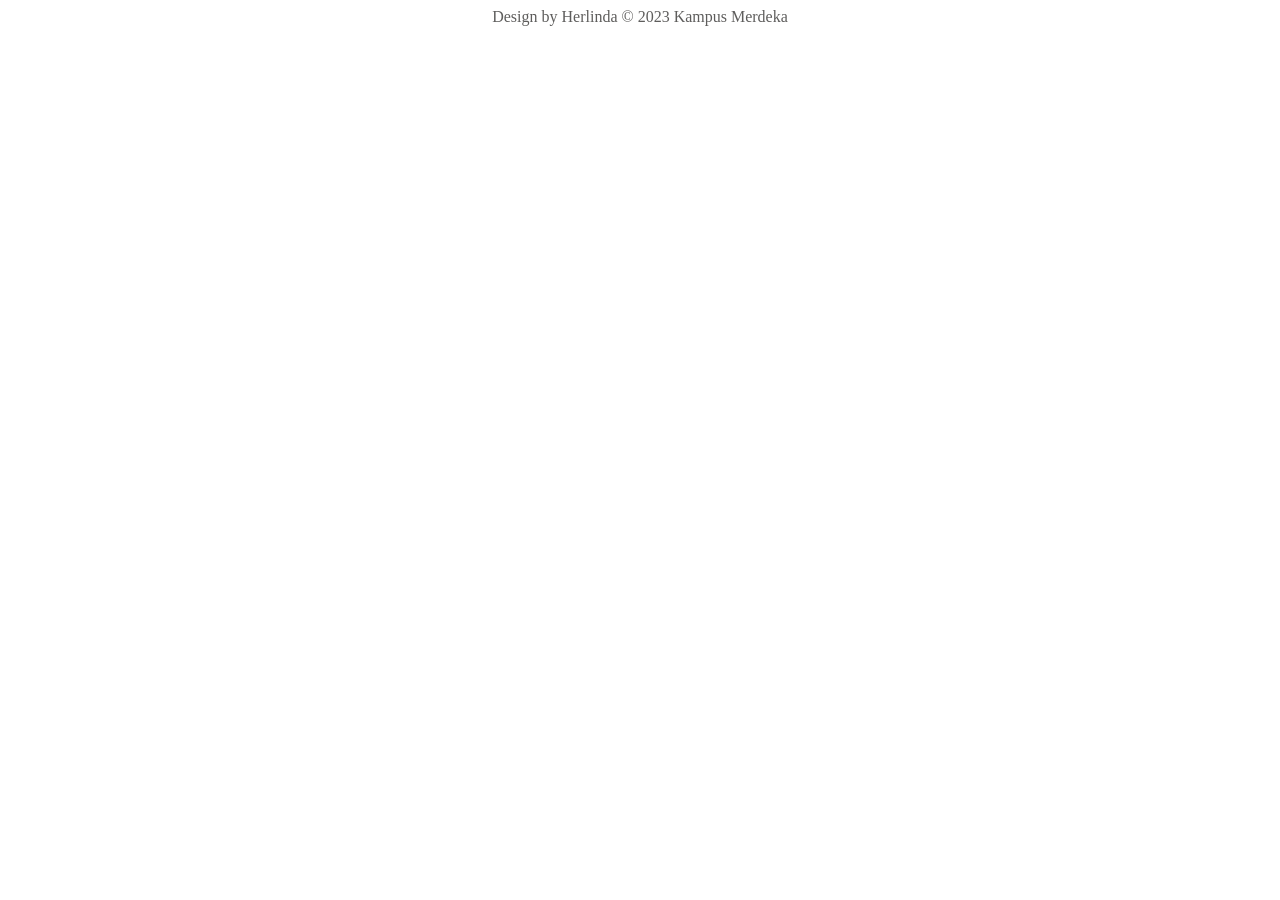
<file: Footer.html>
<body>
    <div>
        <center>
            <font face="Calibri" color="#5e5d5c">
                Design by Herlinda &copy; 2023 Kampus Merdeka
            </font>
        </center>
    </div>
</body>
</file>
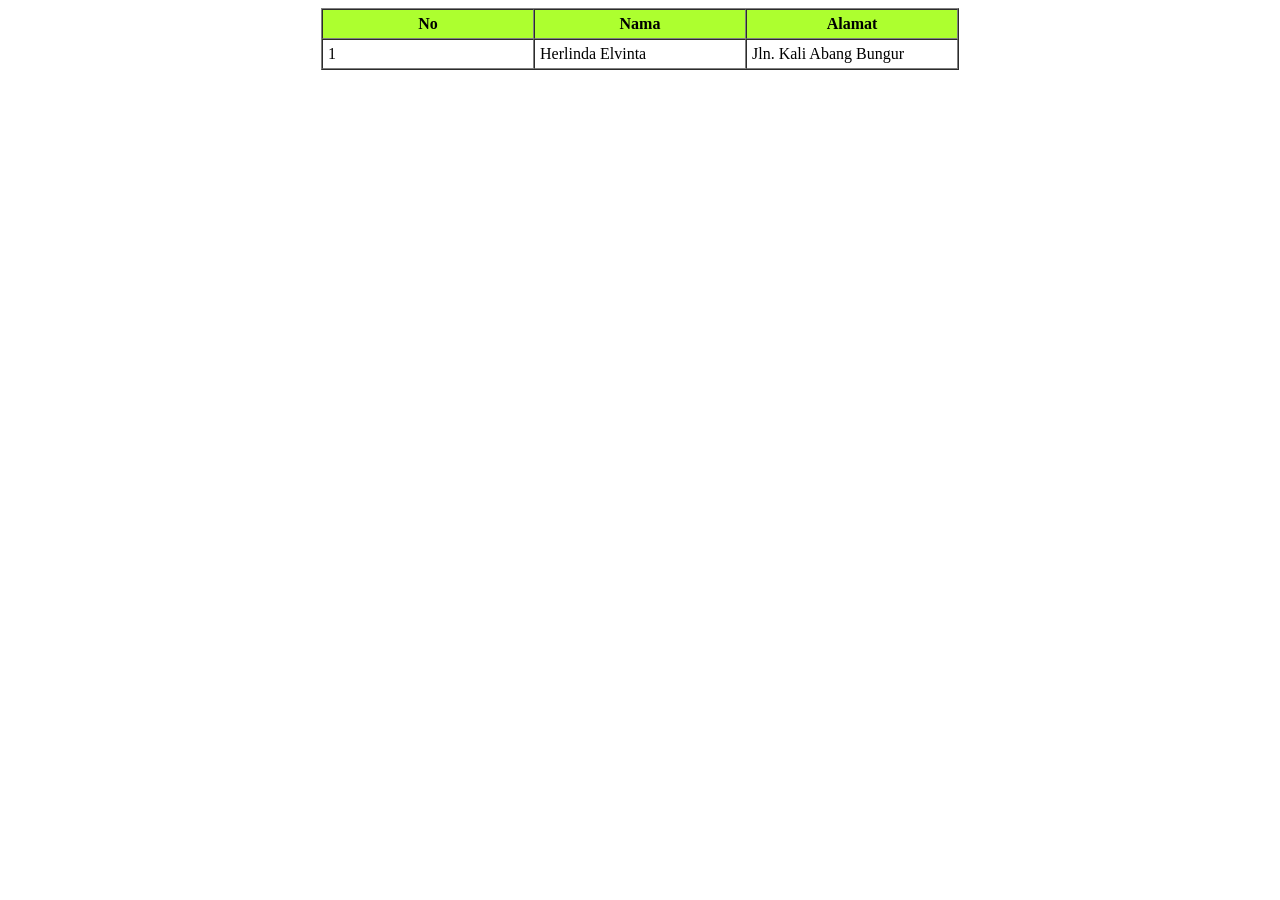
<file: Latihan2.html>
<!DOCTYPE html>
<html lang="en">
<head>
    <meta charset="UTF-8">
    <meta http-equiv="X-UA-Compatible" content="IE=edge">
    <meta name="viewport" content="width=device-width, initial-scale=1.0">
    <title>Latihan Dua Herlinda (Membuat Tabel)</title>
</head>
<style>
    th{
        width: 200px;
    }
</style>
<body>
    <table border="1" align="center" cellpadding="5" cellspacing="0">
        <tr bgcolor="greenyellow">
            <th>No</th>
            <th>Nama</th>
            <th>Alamat</th>
        </tr>
        <tr>
            <td>1</td>
            <td>Herlinda Elvinta</td>
            <td>Jln. Kali Abang Bungur</td>
        </tr>
    </table>
</body>
</html>
</file>
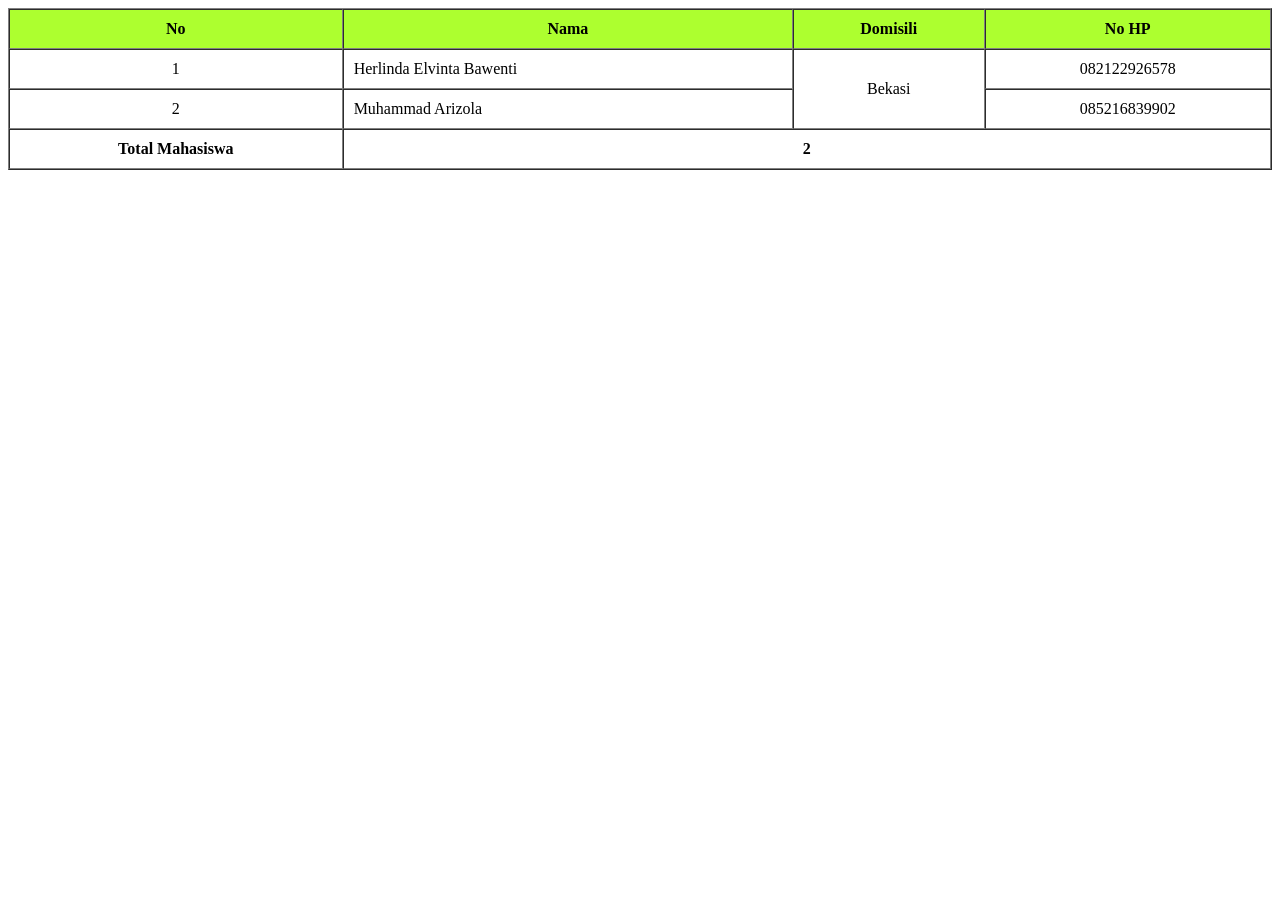
<file: Latihan3.html>
<!DOCTYPE html>
<html lang="en">
<head>
    <meta charset="UTF-8">
    <meta http-equiv="X-UA-Compatible" content="IE=edge">
    <meta name="viewport" content="width=device-width, initial-scale=1.0">
    <title>Tabel</title>
</head>
<body>
    <table align="left" border="1" cellpadding="10" cellspacing="0" width="100%">
        <thead>
            <tr bgcolor="greenyellow">
                <th>No</th>
                <th>Nama</th>
                <th>Domisili</th>
                <th>No HP</th>
            </tr>
        </thead>
        <tbody>
            <tr>
                <td align="center">1</td>
                <td>Herlinda Elvinta Bawenti</td>
                <td rowspan="2" align="center">Bekasi</td>
                <td align="center">082122926578</td>
            </tr>
            <tr>
                <td align="center">2</td>
                <td>Muhammad Arizola</td>
                <td align="center">085216839902</td>
            </tr>
        </tbody>
        <tfoot>
            <tr>
                <th>Total Mahasiswa</th>
                <th colspan="3">2</th>
            </tr>
        </tfoot>
    </table>
</body>
</html>
</file>
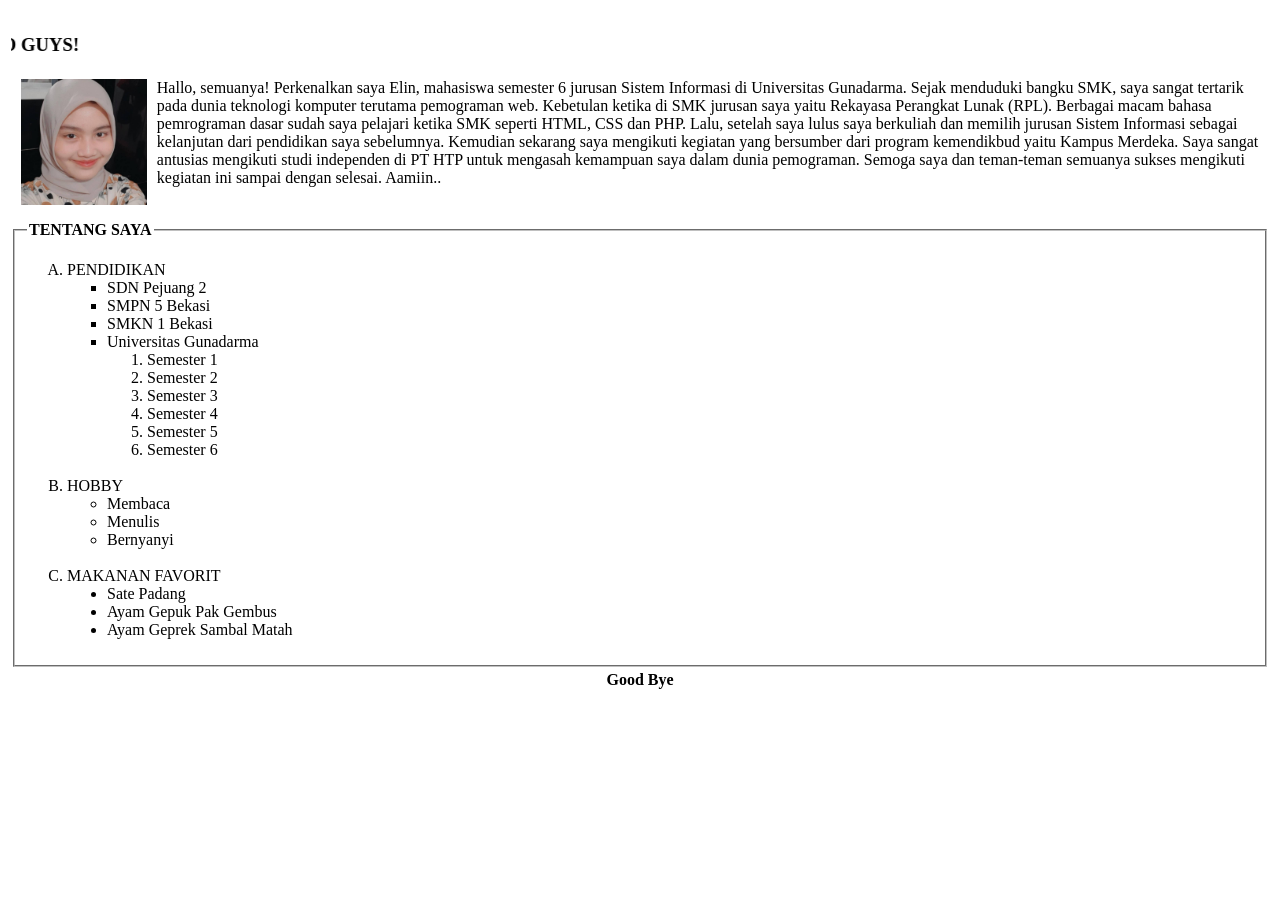
<file: Latihan4.html>
<!DOCTYPE html>
<html lang="en">
<head>
    <meta charset="UTF-8">
    <meta http-equiv="X-UA-Compatible" content="IE=edge">
    <meta name="viewport" content="width=device-width, initial-scale=1.0">
    <title>Latihan Satu Herlinda</title>
</head>
<body>
    <table>
        <thead>
            <tr>
                <td>
                </td>
            </tr>
        </thead>
        <tbody>
            <tr>
                <td>
                    <h3><marquee behavior="scroll" direction="right" scrolldelay="22">HELLO GUYS!</marquee></h3>
                    <!--Ini adalah bagian untuk menyisipkan komentar & tidak akan terbaca di web browser nantinya-->
                    <p align="left">
                        <img src="img/HEB.jpg" width="10%" align="left" hspace="10">
                        Hallo, semuanya! Perkenalkan saya Elin, mahasiswa semester 6 jurusan Sistem Informasi di Universitas Gunadarma.
                        Sejak menduduki bangku SMK, saya sangat tertarik pada dunia teknologi komputer terutama pemograman web.
                        Kebetulan ketika di SMK jurusan saya yaitu Rekayasa Perangkat Lunak (RPL).
                        Berbagai macam bahasa pemrograman dasar sudah saya pelajari ketika SMK seperti HTML, CSS dan PHP.
                        Lalu, setelah saya lulus saya berkuliah dan memilih jurusan Sistem Informasi sebagai kelanjutan dari pendidikan saya sebelumnya.
                        Kemudian sekarang saya mengikuti kegiatan yang bersumber dari program kemendikbud yaitu Kampus Merdeka.
                        Saya sangat antusias mengikuti studi independen di PT HTP untuk mengasah kemampuan saya dalam dunia pemograman.
                        Semoga saya dan teman-teman semuanya sukses mengikuti kegiatan ini sampai dengan selesai. Aamiin..
                    </p>
                    <br>
                    <fieldset>
                        <legend><b>TENTANG SAYA</b></legend>
                        <ol type="A">
                            <li>PENDIDIKAN
                                <ul type="square">
                                    <li>SDN Pejuang 2</li>
                                    <li>SMPN 5 Bekasi</li>
                                    <li>SMKN 1 Bekasi</li>
                                    <li>Universitas Gunadarma
                                        <ol type="1">
                                            <li>Semester 1</li>
                                            <li>Semester 2</li>
                                            <li>Semester 3</li>
                                            <li>Semester 4</li>
                                            <li>Semester 5</li>
                                            <li>Semester 6</li>
                                        </ol>
                                    </li>
                                </ul>
                            </li>
                            <br>
                            <li>HOBBY
                                <ul type="circle">
                                    <li>Membaca</li>
                                    <li>Menulis</li>
                                    <li>Bernyanyi</li>
                                </ul>
                            </li>
                            <br>
                            <li>MAKANAN FAVORIT
                                <ul type="disc">
                                    <li>Sate Padang</li>
                                    <li>Ayam Gepuk Pak Gembus</li>
                                    <li>Ayam Geprek Sambal Matah</li>
                                </ul>
                            </li>
                        </ol>
                    </fieldset>
                </td>
            </tr>
        </tbody>
        <tfoot>
            <tr>
                <th>Good Bye</th>
            </tr>
        </tfoot>
    </table>
</body>
</html>
</file>
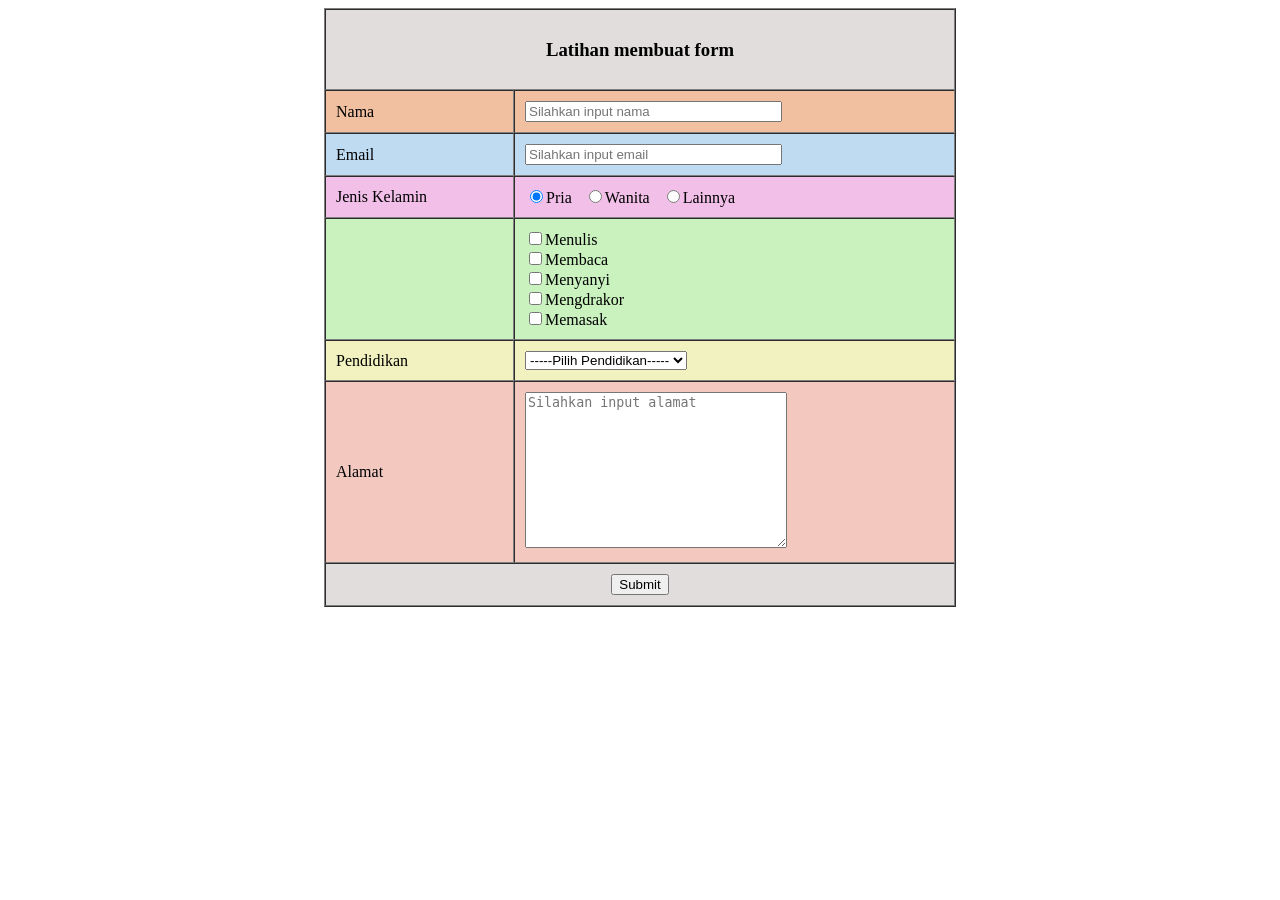
<file: Latihan5.html>
<!DOCTYPE html>
<html lang="en">
<head>
    <meta charset="UTF-8">
    <meta http-equiv="X-UA-Compatible" content="IE=edge">
    <meta name="viewport" content="width=device-width, initial-scale=1.0">
    <title>Form</title>
</head>
<body>
    <form action="">
        <table border="1" align="center" cellpadding="10" cellspacing="0" width="50%">
            <thead>
                <tr bgcolor="#e0dddc">
                    <th colspan="2"><h3>Latihan membuat form</h3></th>
                </tr>
            </thead>
            <tbody>
                <tr bgcolor="fucia">
                    <td width="30%"><label for="nama">Nama</label></td>
                    <td width="80%"><input type="text" name="nama" placeholder="Silahkan input nama" size="30"></td>
                </tr>
                <tr bgcolor="#bfdbf2">
                    <td><label for="email">Email</label></td>
                    <td><input type="email" name="emai" placeholder="Silahkan input email" size="30"></td>
                </tr>
                <tr bgcolor="#f2bfe9">
                    <td><label for="jk">Jenis Kelamin</label></td>
                    <td>
                        <input type="radio" name="jk" value="P" checked>Pria &nbsp;
                        <input type="radio" name="jk" value="W">Wanita &nbsp;
                        <input type="radio" name="jk" value="O">Lainnya
                    </td>
                </tr>
                <tr bgcolor="#c9f2bf">
                    <td><label for="hobi"></label></td>
                    <td>
                        <input type="checkbox" name="hobi" value="Menulis">Menulis <br>
                        <input type="checkbox" name="hobi" value="Membaca">Membaca <br>
                        <input type="checkbox" name="hobi" value="Menyanyi">Menyanyi <br>
                        <input type="checkbox" name="hobi" value="Membaca">Mengdrakor <br>
                        <input type="checkbox" name="hobi" value="Menyanyi">Memasak
                    </td>
                </tr>
                <tr bgcolor="#f1f2bf">
                    <td><label for="pendidikan">Pendidikan</label></td>
                    <td>
                        <select name="" id="">
                            <option value="">-----Pilih Pendidikan-----</option>
                            <option value="SMA">SMA</option>
                            <option value="D1">D1</option>
                            <option value="D2">D2</option>
                            <option value="D3">D3</option>
                            <option value="D4">D4</option>
                            <option value="S1">S1</option>
                            <option value="S2">S2</option>
                        </select>
                    </td>
                </tr>
                <tr bgcolor="#f2c8bf">
                    <td><label for="alamat">Alamat</label></td>
                    <td><textarea name="alamat" id="" cols="30" rows="10" placeholder="Silahkan input alamat"></textarea></td>
                </tr>
            </tbody>
            <tfoot>
                <tr bgcolor="#e0dddc">
                    <th colspan="2"><input type="submit"></th>
                </tr>
            </tfoot>
        </table>
    </form>
</body>
</html>
</file>
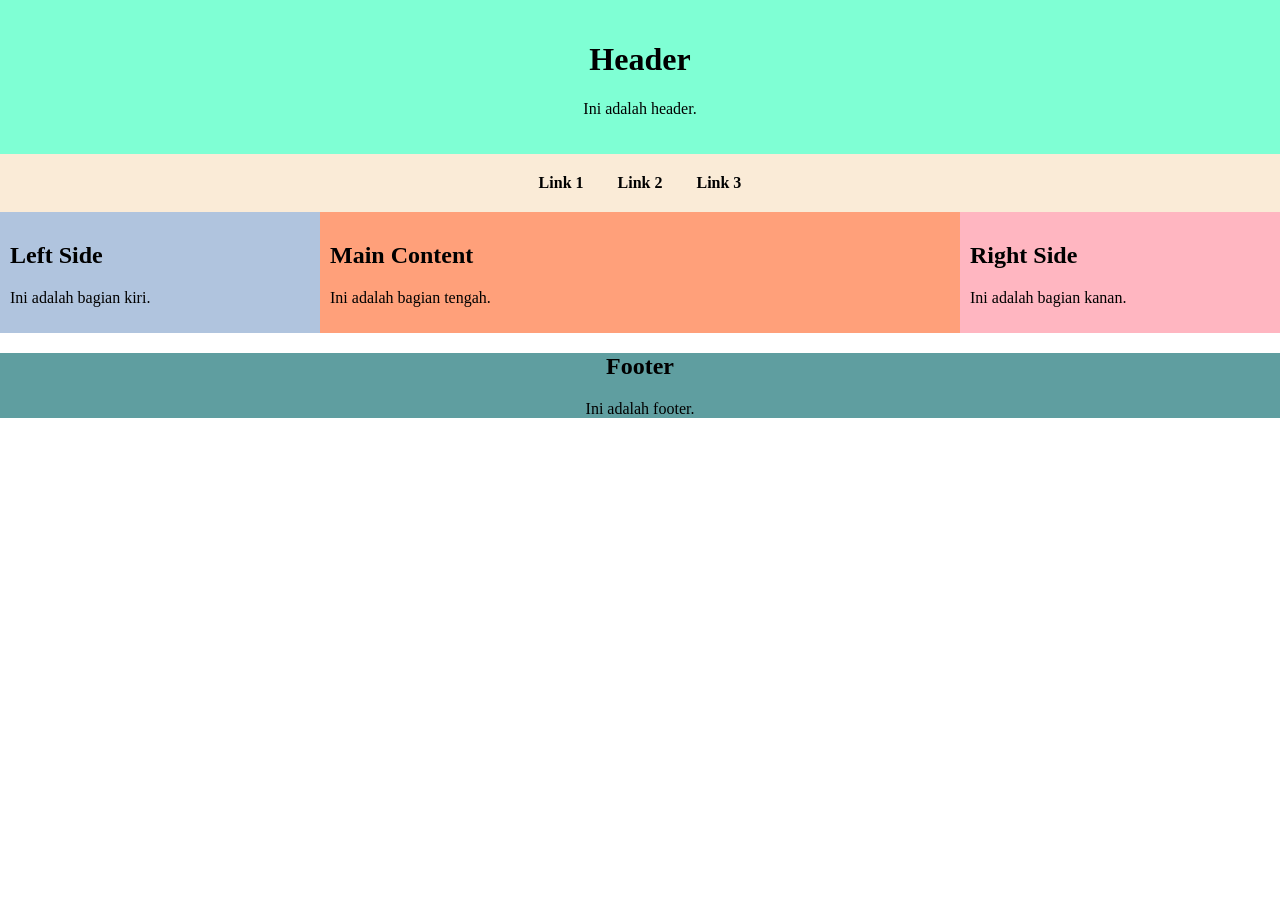
<file: LatLayCSS.html>
<!DOCTYPE html>
<html lang="en">
<head>
    <meta charset="UTF-8">
    <meta http-equiv="X-UA-Compatible" content="IE=edge">
    <meta name="viewport" content="width=device-width, initial-scale=1.0">
    <link rel="icon" href="img/HEB.jpg" type="image/gif">
    <link rel="stylesheet" href="style/layout.css">
    <title>Latihan Layout CSS</title>
</head>
<body>
    <div class="header">
        <h1>Header</h1>
        <p>Ini adalah header.</p>
    </div>
    <div class="topnav">
        <a href="#">Link 1</a>
        <a href="#">Link 2</a>
        <a href="#">Link 3</a>
    </div>
    <div class="row after">
        <div class="side left">
            <h2>Left Side</h2>
            <p>Ini adalah bagian kiri.</p>
        </div>
        <div class="side middle">
            <h2>Main Content</h2>
            <p>Ini adalah bagian tengah.</p>
        </div>
        <div class="side right">
            <h2>Right Side</h2>
            <p>Ini adalah bagian kanan.</p>
        </div>
    </div>
    <div class="footer">
        <h2>Footer</h2>
        <p>Ini adalah footer.</p>
    </div>
</body>
</html>
</file>
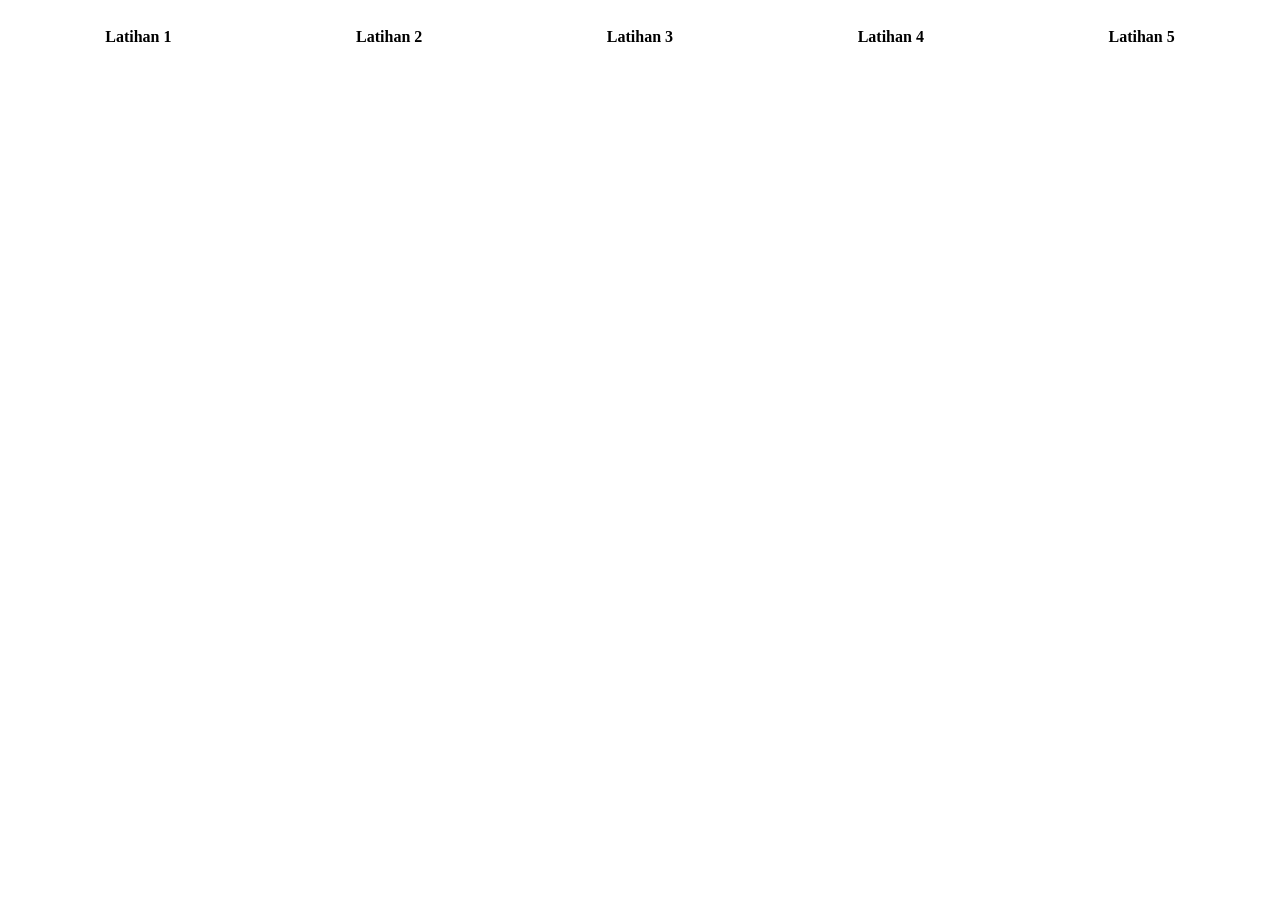
<file: Navbar.html>
<!--CSS Internal-->
<style>
    a{
        color: #000000;
        text-decoration: none;
    }
    a:hover{
        color: green;
        letter-spacing: 1px;
    }
</style>
<body>
    <table align="center" cellpadding="10" cellspacing="10" width="100%" height="10px">
        <tr>
            <th><a href="Latihan2.html" target="main">Latihan 1</a></th>
            <th><a href="Latihan3.html" target="main">Latihan 2</a></th>
            <th><a href="Latihan4.html" target="main">Latihan 3</a></th>
            <th><a href="Latihan5.html" target="main">Latihan 4</a></th>
            <th><a href="LatLayCSS.html" target="main">Latihan 5</a></th>
        </tr>
    </table>
</body>
</file>
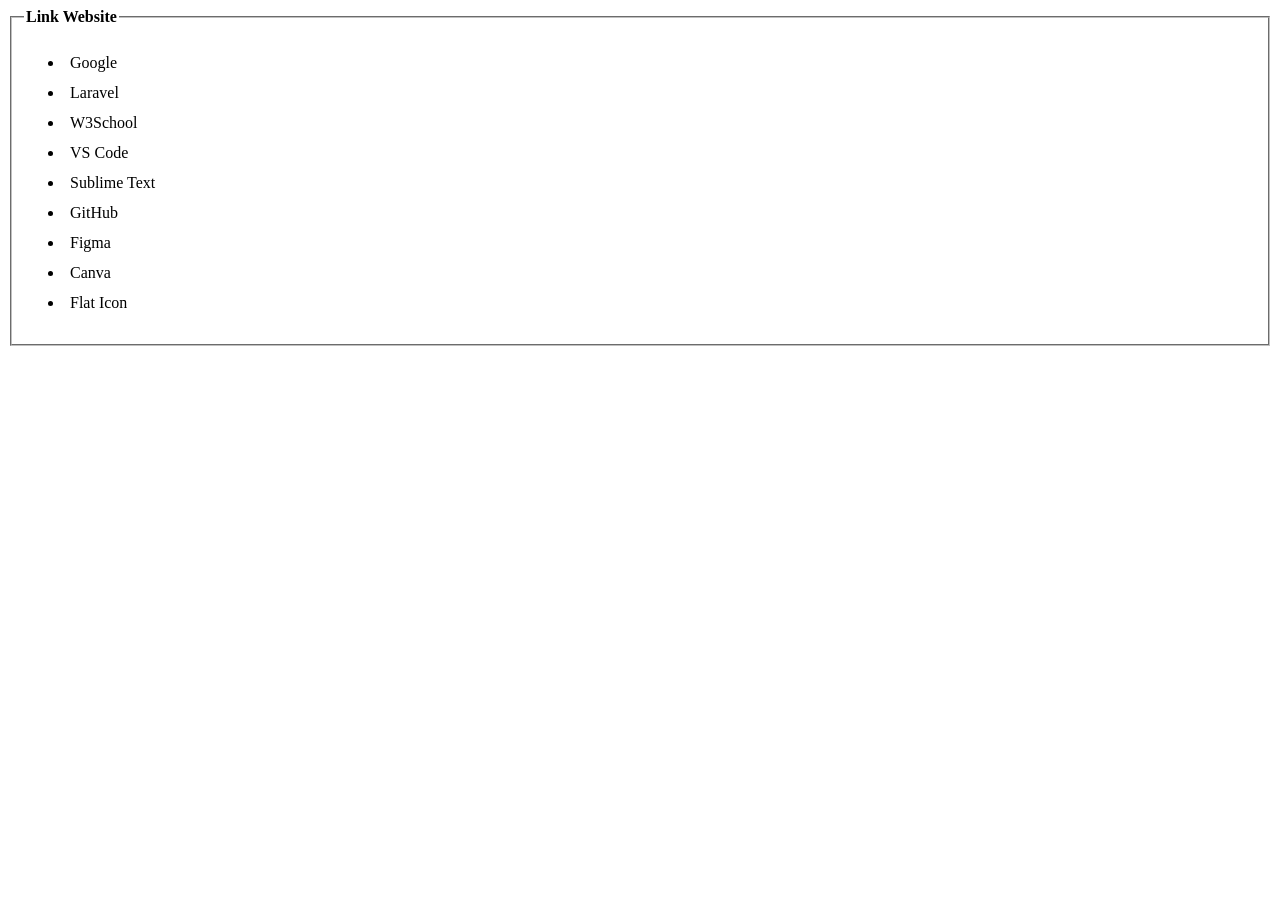
<file: Sidebar.html>
<!--CSS Internal-->
<style>
    a{
        color: #000000;
        text-decoration: none;
    }
    a:hover{
        color: red;
        letter-spacing: 1px;
    }
    li{
        padding: 6px;
    }
</style>
<body>
    <fieldset>
        <legend><b>Link Website</b></legend>
        <ul>
            <li><a href="https://www.google.co.id/" target="_blank">Google</a></li>
            <li><a href="https://laravel.com/" target="_blank">Laravel</a></li>
            <li><a href="https://www.w3schools.com/" target="_blank">W3School</a></li>
            <li><a href="https://code.visualstudio.com/" target="_blank">VS Code</a></li>
            <li><a href="https://www.sublimetext.com/" target="_blank">Sublime Text</a></li>
            <li><a href="https://github.com/" target="_blank">GitHub</a></li>
            <li><a href="https://www.figma.com/" target="_blank">Figma</a></li>
            <li><a href="https://www.figma.com/" target="_blank">Canva</a></li>
            <li><a href="https://www.flaticon.com/" target="_blank">Flat Icon</a></li>
        </ul>
    </fieldset>
</body>
</file>
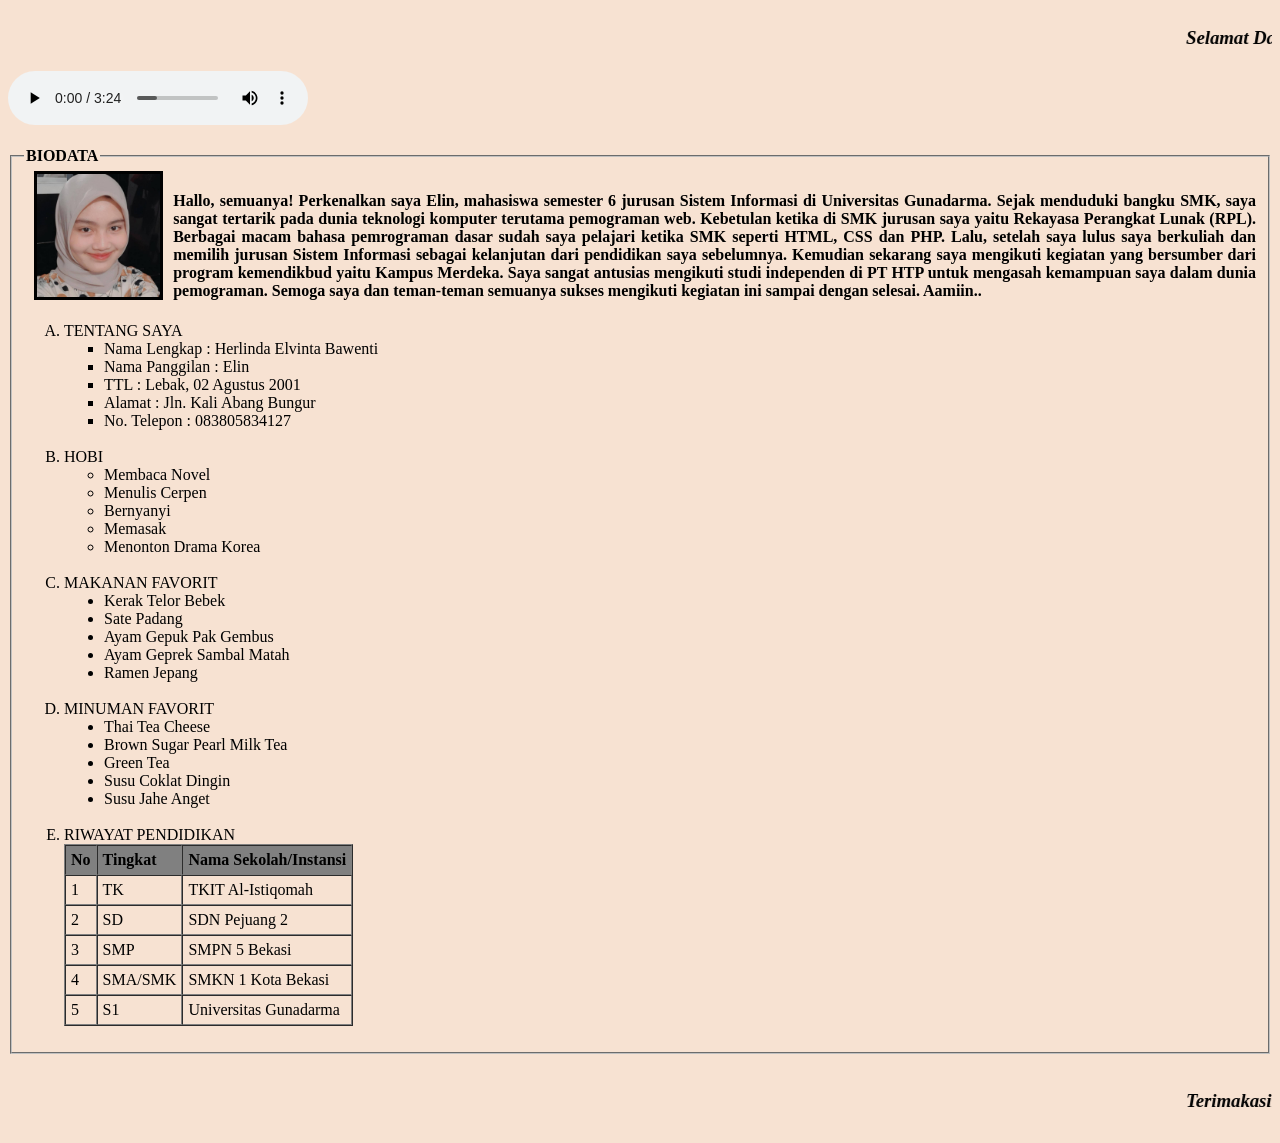
<file: tugas1_Herlinda Elvinta Bawenti_Universitas Gunadarma_Akhmad Arip/tugas1_Herlinda Elvinta Bawenti_Universitas Gunadarma_Akhmad Arip.html>
<!DOCTYPE html>
<html lang="en">
<head>
    <meta charset="UTF-8">
    <meta http-equiv="X-UA-Compatible" content="IE=edge">
    <meta name="viewport" content="width=device-width, initial-scale=1.0">
    <title>Tugas 1 Herlinda</title>
</head>
<body bgcolor="#f7e2d2">
    <marquee direction="left">
        <i><h3>Selamat Datang! Silahkan <u>play</u> audio di bawah ini untuk mendengarkan sebuah musik instrumental.</h3></i>
    </marquee>
    <audio src="audio/music.mp3" type="audio/mpeg" controls loop></audio>
    <!--Nomor 1 dan 2-->
    <br><br>
    <fieldset>
        <img src="img/me.jpg" width="10%" align="left" hspace="10" border="3">
        <h4 align="justify">
            Hallo, semuanya! Perkenalkan saya Elin, mahasiswa semester 6 jurusan Sistem Informasi di Universitas Gunadarma.
            Sejak menduduki bangku SMK, saya sangat tertarik pada dunia teknologi komputer terutama pemograman web.
            Kebetulan ketika di SMK jurusan saya yaitu Rekayasa Perangkat Lunak (RPL).
            Berbagai macam bahasa pemrograman dasar sudah saya pelajari ketika SMK seperti HTML, CSS dan PHP.
            Lalu, setelah saya lulus saya berkuliah dan memilih jurusan Sistem Informasi sebagai kelanjutan dari pendidikan saya sebelumnya.
            Kemudian sekarang saya mengikuti kegiatan yang bersumber dari program kemendikbud yaitu Kampus Merdeka.
            Saya sangat antusias mengikuti studi independen di PT HTP untuk mengasah kemampuan saya dalam dunia pemograman.
            Semoga saya dan teman-teman semuanya sukses mengikuti kegiatan ini sampai dengan selesai. Aamiin..
        </h4>
        <legend><b>BIODATA</b></legend>
        <ol type="A">
            <li>TENTANG SAYA
                <ul type="square">
                    <li>Nama Lengkap : Herlinda Elvinta Bawenti</li>
                    <li>Nama Panggilan : Elin</li>
                    <li>TTL : Lebak, 02 Agustus 2001</li>
                    <li>Alamat : Jln. Kali Abang Bungur</li>
                    <li>No. Telepon : 083805834127</li>
                </ul>
            </li>
            <br>
            <li>HOBI
                <ul type="circle">
                    <li>Membaca Novel</li>
                    <li>Menulis Cerpen</li>
                    <li>Bernyanyi</li>
                    <li>Memasak</li>
                    <li>Menonton Drama Korea</li>
                </ul>
            </li>
            <br>
            <li>MAKANAN FAVORIT
                <ul type="disc">
                    <li>Kerak Telor Bebek</li>
                    <li>Sate Padang</li>
                    <li>Ayam Gepuk Pak Gembus</li>
                    <li>Ayam Geprek Sambal Matah</li>
                    <li>Ramen Jepang</li>
                </ul>
            </li>
            <br>
            <li>MINUMAN FAVORIT
                <ul type="disc">
                    <li>Thai Tea Cheese</li>
                    <li>Brown Sugar Pearl Milk Tea</li>
                    <li>Green Tea</li>
                    <li>Susu Coklat Dingin</li>
                    <li>Susu Jahe Anget</li>
                </ul>
            </li>
            <br>
            <li>RIWAYAT PENDIDIKAN
                <table border="1" cellpadding="5" cellspacing="0">
                    <tr bgcolor="grey">
                        <th>No</th>
                        <th>Tingkat</th>
                        <th>Nama Sekolah/Instansi</th>
                    </tr>
                    <tr>
                        <td>1</td>
                        <td>TK</td>
                        <td>TKIT Al-Istiqomah</td>
                    </tr>
                    <tr>
                        <td>2</td>
                        <td>SD</td>
                        <td>SDN Pejuang 2</td>
                    </tr>
                    <tr>
                        <td>3</td>
                        <td>SMP</td>
                        <td>SMPN 5 Bekasi</td>
                    </tr>
                    <tr>
                        <td>4</td>
                        <td>SMA/SMK</td>
                        <td>SMKN 1 Kota Bekasi</td>
                    </tr>
                    <tr>
                        <td>5</td>
                        <td>S1</td>
                        <td>Universitas Gunadarma</td>
                    </tr>
                </table>
            </li>
        </ol>
    </fieldset>
    <br>
    <marquee direction="left">
        <i><h3>Terimakasih atas kunjungan anda!</h3></i>
    </marquee>
</body>
</html>
</file>
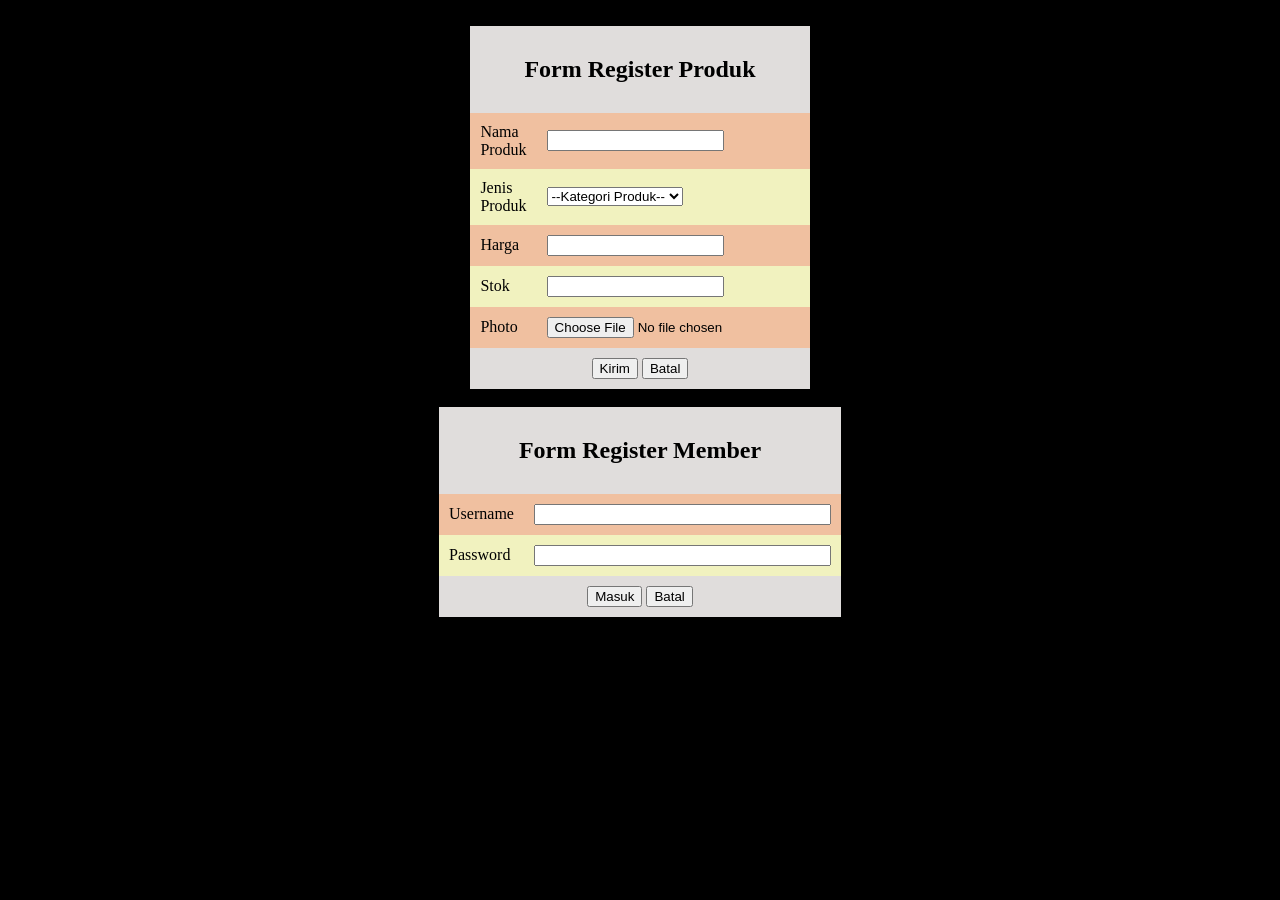
<file: tugas2_Herlinda Elvinta Bawenti_Universitas Gunadarma_Akhmad Arip/tugas2_Herlinda Elvinta Bawenti_Universitas Gunadarma_Akhmad Arip.html>
<!DOCTYPE html>
<html lang="en">
<head>
    <meta charset="UTF-8">
    <meta http-equiv="X-UA-Compatible" content="IE=edge">
    <meta name="viewport" content="width=device-width, initial-scale=1.0">
    <title>Tugas 2 Herlinda</title>
</head>
<body bgcolor="black">
    <br>
    <form>
        <table border="0" align="center" cellpadding="10" cellspacing="0" width="25%">
            <thead>
                <tr bgcolor="#e0dddc">
                    <th colspan="2"><h2>Form Register Produk</h2></th>
                </tr>
            </thead>
            <tbody>
                <tr bgcolor="fucia">
                    <td><label for="nama">Nama Produk</label></td>
                    <td><input type="text" name="nama"></td>
                </tr>
                <tr bgcolor="#f1f2bf">
                    <td><label for="jenis">Jenis Produk</label></td>
                    <td>
                        <select name="jenis" id="jenis">
                            <option value="">--Kategori Produk--</option>
                            <option value="makanan">Makanan</option>
                            <option value="minuman">Minuman</option>
                            <option value="elektronik">Elektronik</option>
                        </select>
                    </td>
                </tr>
                <tr bgcolor="fucia">
                    <td><label for="harga">Harga</label></td>
                    <td><input type="number" name="harga"></td>
                </tr>
                <tr bgcolor="#f1f2bf">
                    <td><label for="stok">Stok</label></td>
                    <td><input type="number" name="stok"></td>
                </tr>
                <tr bgcolor="fucia">
                    <td><label for="photo">Photo</label></td>
                    <td><input type="file" name="photo"></td>
                </tr>
            </tbody>
            <tfoot>
                <tr bgcolor="#e0dddc">
                    <th colspan="2">
                        <input type="button" name="kirim" value="Kirim">
                        <input type="reset" name="batal" value="Batal">
                    </th>
                </tr>
            </tfoot>
        </table>
    </form>
    <br>
    <form>
        <table border="0" align="center" cellpadding="10" cellspacing="0" width="30%">
            <thead>
                <tr bgcolor="#e0dddc">
                    <th colspan="2"><h2>Form Register Member</h2></th>
                </tr>
            </thead>
            <tbody>
                <tr bgcolor="fucia">
                    <td><label for="username">Username</label></td>
                    <td><input type="text" name="username" size="35"></td>
                </tr>
                <tr bgcolor="#f1f2bf">
                    <td><label for="password">Password</label></td>
                    <td><input type="password" name="password" size="35"></td>
                </tr>
            </tbody>
            <tfoot>
                <tr bgcolor="#e0dddc">
                    <th colspan="2">
                        <input type="button" name="masuk" value="Masuk">
                        <input type="reset" name="batal" value="Batal">
                    </th>
                </tr>
            </tfoot>
        </table>
    </form>
</body>
</html>
</file>
<file: style/layout.css>
/* Universal CSS */
*{box-sizing: border-box;}
body{margin: 0;}
.header{
    background-color: aquamarine;
    padding: 20px;
    text-align: center;
}
.topnav{
    background-color: antiquewhite;
    padding: 20px;
    text-align: center;
}
    .topnav a{
        color: black;
        text-decoration: none;
        padding: 15px;
        font-weight: bold;
    }
    .topnav a:hover{
        color: white;
        background-color: black;
        letter-spacing: 1px;
    }

.side{
    float: left;
    padding: 10px;
}
.side.left,.side.right{
    background-color: lightsteelblue;
    width: 25%;
}
.side.middle{
    background-color: lightsalmon;
    width: 50%;
}
.side.right{
    background-color: lightpink;
}
.row::after{
    content: "";
    display: table;
    clear: both; /* Membersihkan float left sebelumnya */
}
.footer{
    background-color: cadetblue;
    text-align: center;
}
</file>
